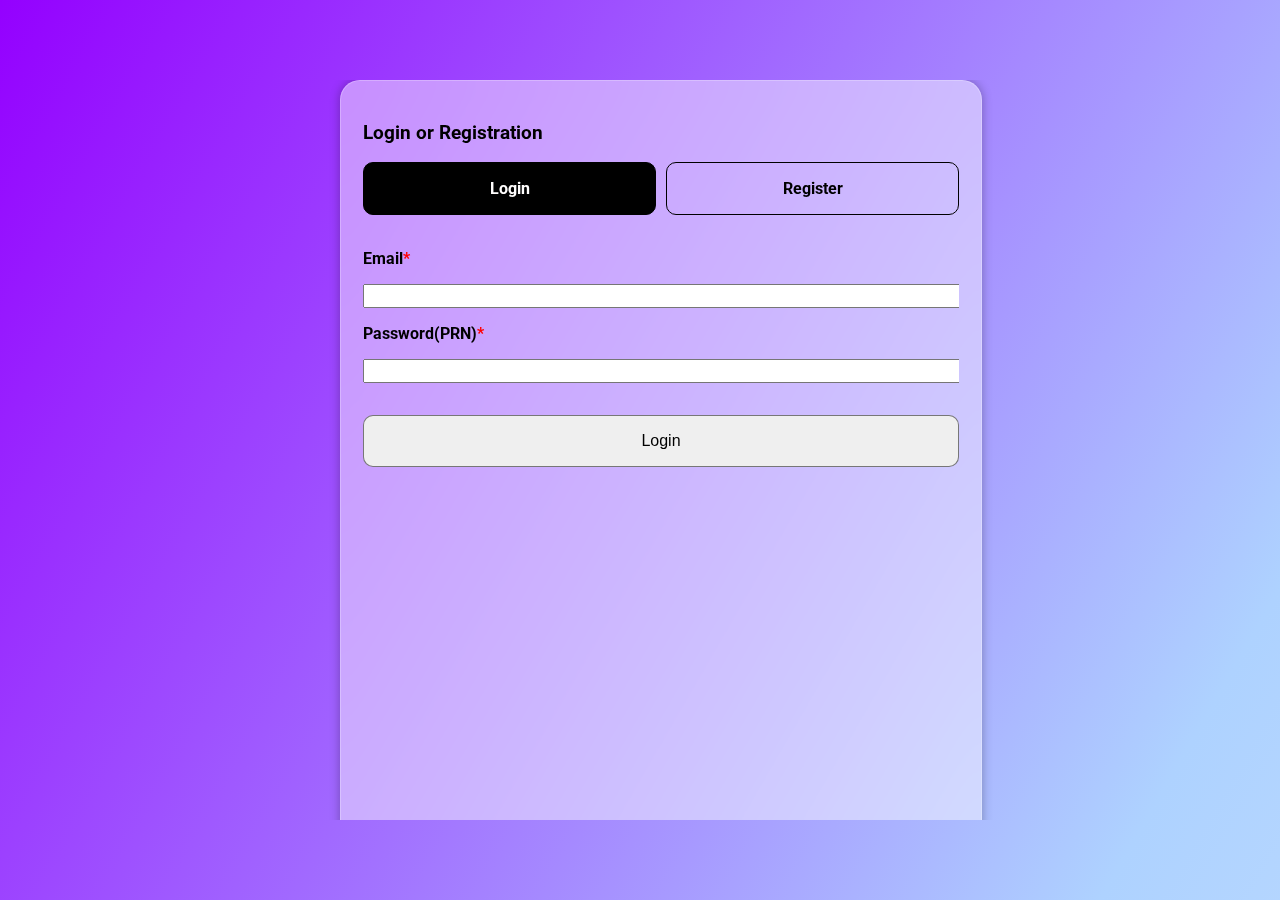
<file: templates/login.html>
<!DOCTYPE html>
<html lang="en">

<head>
    <meta charset="UTF-8">
    <meta http-equiv="X-UA-Compatible" content="IE=edge">
    <meta name="viewport" content="width=device-width, initial-scale=1.0">
    <title>Login</title>
    <link href="https://cdn.jsdelivr.net/npm/bootstrap@5.3.1/dist/css/bootstrap.min.css" rel="stylesheet"
        integrity="sha384-4bw+/aepP/YC94hEpVNVgiZdgIC5+VKNBQNGCHeKRQN+PtmoHDEXuppvnDJzQIu9" crossorigin="anonymous">
    <link rel="stylesheet" href="/static/CSS/login.css">
</head>

<body>
    <section class="h-100 h-custom gradient-background">
        <div class="container align-items-center">
            <div class="center-container">
                <div class="col-lg-8 col-xl-6">
                    <div class="card rounded-3">
                        <div class="complete-card card-body p-4 p-md-5">
                            <h3 class="mb-4 pb-2 pb-md-0 mb-md-5 px-md-2">Login or Registration</h3>

                            <!-- Tab Controls -->
                            <div class="tab">
                                <div class="tablinks active" id="logintab" onclick="openForm('login')">Login</div>
                                <div class="tablinks " id="signuptab" onclick="openForm('signup')"
                                    style="margin-left: 10px;">Register</div>
                            </div>

                            <!-- Login Form -->
                            <div class="tabcontent active" id="login">
                                <form class="px-md-2" method="post" action="/login">
                                    <label for="email" class="form-label">Email<span
                                            style="color: red;">*</span></label>
                                    <div class="form-outline">
                                        <input type="text" class="form-control" id="email" name="email" required="">
                                    </div>
                                    <label for="prn" class="form-label">Password(PRN)<span
                                            style="color: red;">*</span></label>
                                    <div class="form-outline datepicker">
                                        <input type="password" class="form-control" id="prn" name="prn" required="">
                                    </div>
                                    <button type="submit" class="hit btn btn-outline-dark btn-lg">Login</button>
                                </form>
                            </div>

                            <!-- Registration Form -->
                            <div class="tabcontent" id="signup">
                                <form class="px-md-2" method="post" action="/register">
                                    <label for="prn" class="form-label">PRN<span style="color: red;">*</span></label>
                                    <div class="form-outline datepicker">
                                        <input type="text" class="form-control" id="prn" name="prn" required="">
                                    </div>

                                    <label class="form-label" for="name">Name<span style="color: red;">*</span></label>
                                    <div class="form-outline mb-4">
                                        <input type="text" id="name" name="student_name" class="form-control"
                                            required="">
                                    </div>

                                    <label for="year">Select Year<span style="color: red;">*</span></label>
                                    <select id="year" name="year" class="form-select" required="">
                                        <option value="1">First Year</option>
                                        <option value="2">Second Year</option>
                                        <option value="3">Third Year</option>
                                        <option value="4">Final Year</option>
                                    </select>

                                    <label class="form-label" for="email">Email<span
                                            style="color: red;">*</span></label>
                                    <div class="form-outline">
                                        <input type="text" id="email" name="email" class="form-control" required="">
                                    </div>

                                    <button type="submit" class="hit btn btn-outline-dark btn-lg">Register</button>
                                </form>
                            </div>
                        </div>
                    </div>
                </div>
            </div>
        </div>
    </section>

    <script>
        function openForm(formId) {
            var tabcontent = document.querySelectorAll(".tabcontent");
            for (var i = 0; i < tabcontent.length; i++) {
                tabcontent[i].classList.remove("active");
            }
            document.getElementById(formId).classList.add("active");

            var tablinks = document.querySelectorAll(".tablinks");
            for (var i = 0; i < tablinks.length; i++) {
                tablinks[i].classList.remove("active");
            }

            var activeTabLink = document.getElementById(formId + "tab");
            activeTabLink.classList.add("active");

            // Change the button colors based on the active tab
            var loginButton = document.getElementById("logintab");
            var signupButton = document.getElementById("signuptab");

            if (formId === "login") {
                loginButton.classList.add("active");
                signupButton.classList.remove("active");
            } else if (formId === "signup") {
                loginButton.classList.remove("active");
                signupButton.classList.add("active");
            }
        }
    </script>

</body>

</html>
</file>
<file: static/CSS/login.css>
@import url('https://fonts.googleapis.com/css?family=Roboto');

body {
    margin: 0 auto;
    font-family: 'Roboto', sans-serif;
    font-weight: bolder;
}

/*
Container div
*/
div.container {
    margin: 5em auto;
    /* padding: 2em; */
    overflow: hidden;
    /* border: 1px solid black; */
    min-width: 900px;
    max-width: 1091px;
    max-height: auto;
}

/*
Styles for form fields
*/
div.container label,
div.container input,
div.container button {
    display: block;
    width: 100%;
    font-size: 1em;
    margin-bottom: 1em;
    /* Add some bottom margin for spacing */
}

div.container button {
    padding: 1em;
    margin-top: 2em;
    /* Adjust top margin */
}

/*
Tab styles
*/
.tab {
    margin: 1em auto 0 auto;
    /* Adjust top margin */
    display: flex;
    width: 100%;
    margin-bottom: 2px;
}

.tablinks {
    padding: 1em 0;
    flex: 1;
    /* Equal width for tab links */
    text-align: center;
    cursor: pointer;
    border: 0.4px solid black;
    transition: all 0.2s linear;
    border-radius: 10px;
}

.tablinks.active {
    display: block;
    background-color: rgb(0, 0, 0);
    color: rgb(255, 253, 253);
}

.active {
    /* background-color: black; */
    color: rgb(0, 0, 0);
}

.tabcontent {
    width: 100%;
    margin: 0 auto 2em auto;
    /* Adjust bottom margin */
    padding: 2em 0;
    overflow: hidden;
    display: none;
    min-height: 500px;
    max-height: 500px;
}

.tabcontent.active {
    display: block;

    color: black;
}

.hit {
    display: inline-block;
    padding: 10px 20px;
    font-size: 1.2em;
    text-align: center;
    text-decoration: none;
    border: 1px solid rgba(0, 0, 0, 0.5);
    border-radius: 10px;

    color: #000000;
}


@media only screen and (min-width: 1224px) {
    div.container {
        overflow: hidden;
    }
}

@media only screen and (min-width: 1824px) {
    div.container {
        width: auto;
        /* Adjust width for larger screens */
    }
}

@media only screen and (min-device-width: 320px) and (max-device-width: 480px) {
    div.container {
        width: 80%;
    }
}

@media (min-width: 1025px) {
    .h-custom {
        height: 100vh !important;
    }
}

.gradient-background {
    display: flex;
    background: linear-gradient(300deg, #E4F1FF, #AED2FF, #9400FF);
    background-size: 180% 180%;
    animation: gradient-animation 10s ease infinite;
}

@keyframes gradient-animation {
    0% {
        background-position: 0% 50%;
    }

    50% {
        background-position: 100% 50%;
    }

    100% {
        background-position: 0% 50%;
    }
}

.center-container {
    margin-left: 150px;
}

.card {
    max-width: 600px;
    min-width: 600px;
    padding: 20px;
    max-height: 734px;
    min-height: 734px;
    border: 1px solid rgba(255, 255, 255, .25);
    border-radius: 20px;
    background-color: rgba(255, 255, 255, 0.45);
    box-shadow: 0 0 10px 1px rgba(0, 0, 0, 0.25);

    backdrop-filter: blur(15px);
    transition: backdrop-filter 0.3s ease, box-shadow 0.3s ease;
}

.complete-card {
    padding: 2px;
}
</file>
